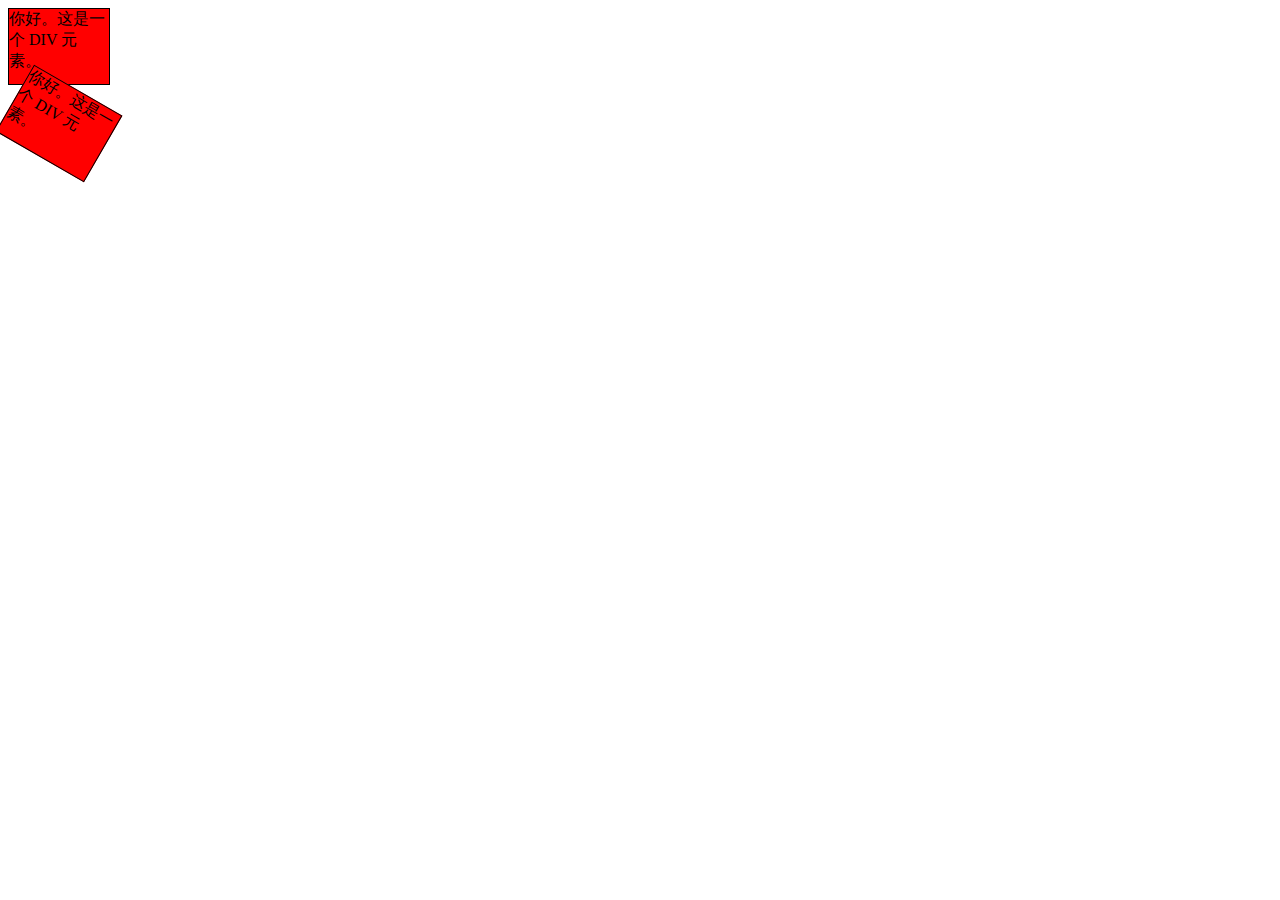
<file: src/main/resources/static/test.html>
<!DOCTYPE html>
<html>
<head>
    <meta charset="utf-8">
    <title>菜鸟教程(runoob.com)</title>
    <style>
div
{
	width:100px;
	height:75px;
	background-color:red;
	border:1px solid black;
}
div#div2
{
	transform:rotate(30deg);
	-ms-transform:rotate(30deg); /* IE 9 */
	-webkit-transform:rotate(30deg); /* Safari and Chrome */
}
</style>
</head>
<body>

<div>你好。这是一个 DIV 元素。</div>

<div id="div2">你好。这是一个 DIV 元素。</div>

</body>
</html>
</file>
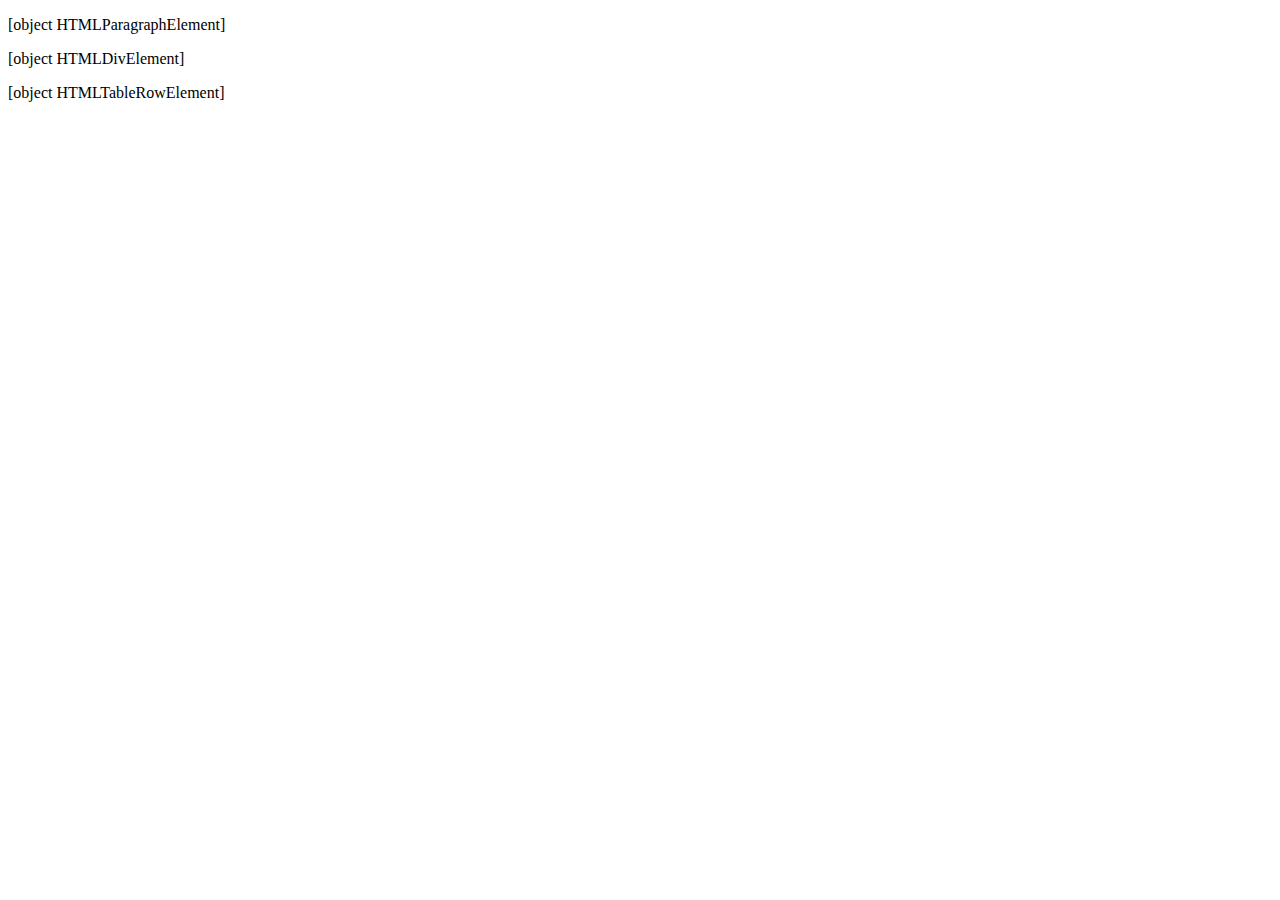
<file: src/main/resources/static/nej/src/base/demo/element.html>
<!DOCTYPE html>
<html>
  <head>
    <title>element demo</title>
    <meta charset="utf-8" />
    <script>
      function log(m){
          var p = document.createElement('p');
          p.innerHTML = m;
          document.body.appendChild(p);
      }
    </script>
  </head>
  <body>
    
    <script src="../../define.js"></script>
    <script>
      NEJ.define([
          'base/element'
      ],function(_e){
          // create element and get by id
          var _div = _e._$create('div');
          _div.innerHTML = '<p id="a">aaaa</p>';
          log(_e._$get('a'));
          // get element after set element id in memory
          var _div = document.createElement('div');
          var _id = _e._$id(_div);
          log(_e._$get(_id));
          // parse element
          log(_e._$html2node('<TR><td>col1</td><td>col2</td></TR>'));
      });
    </script>
  </body>
</html>
</file>
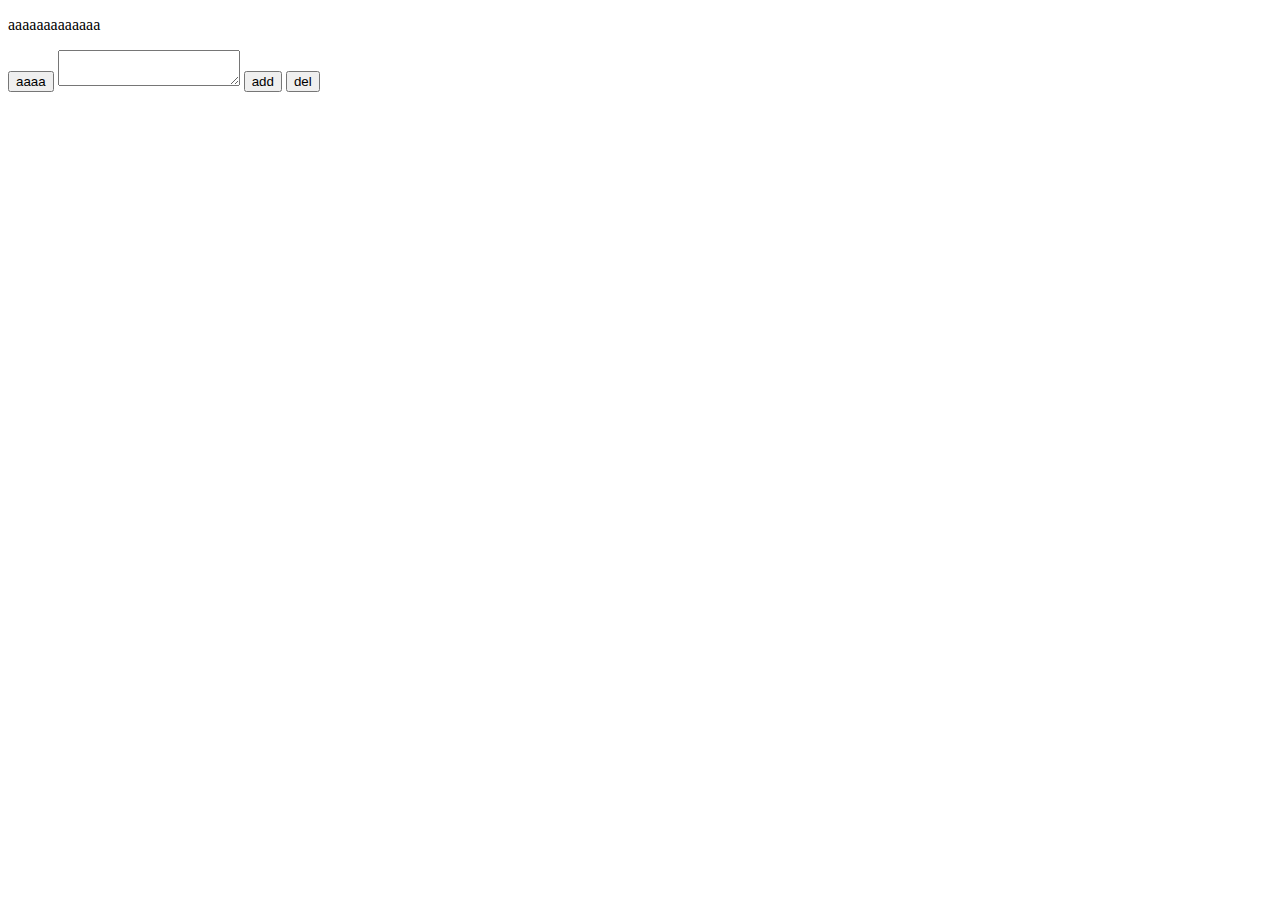
<file: src/main/resources/static/nej/src/base/demo/event.html>
<!DOCTYPE html>
<html>
  <head>
    <title>element demo</title>
    <meta charset="utf-8" />
    <script>
      function log(m){
          var p = document.createElement('p');
          p.innerHTML = m;
          document.body.appendChild(p);
      }
    </script>
  </head>
  <body>
    <div>
        <p id="abc">aaaaaaaaaaaaa</p>
    </div>
    <input type="button" value="aaaa" onclick="document.title=+new Date;"/>
    <textarea id="abcd"></textarea>
    <input type="button" value="add" id="btn-add"/>
    <input type="button" value="del" id="btn-del"/>
    <script src="../../define.js"></script>
    <script>
      NEJ.define([
          'base/event',
          'base/element'
      ],function(_v,_e){
//          _v._$addEvent(
//              document,'click',function(event){
//                  log('document '+(this==document));
//              }
//          );
//          _v._$addEvent(
//              document.body,'click',function(event){
//                  log('body '+(this==document.body));
//              }
//          );
//          _v._$addEvent(
//              'abc','click',function(event){
//                  log('abc '+(this.id=='abc'));
//              }
//          );
//          _v._$addEvent(
//              document,'propertychange',function(event){
//                  console.log(event.propertyName+'->'+document.title);
//              }
//          );
          var tx = _e._$get('abcd');
          var handler = function(){
              console.log('input ->'+tx.value);
          }
          _v._$addEvent('btn-add','click',function(){
              document.body.appendChild(tx);
              _v._$addEvent(tx,'input',handler);
          });
          _v._$addEvent('btn-del','click',function(){
              _v._$delEvent(tx,'input',handler);
              _e._$removeByEC(tx);
              tx.value = '';
          });
      });
    </script>
  </body>
</html>
</file>
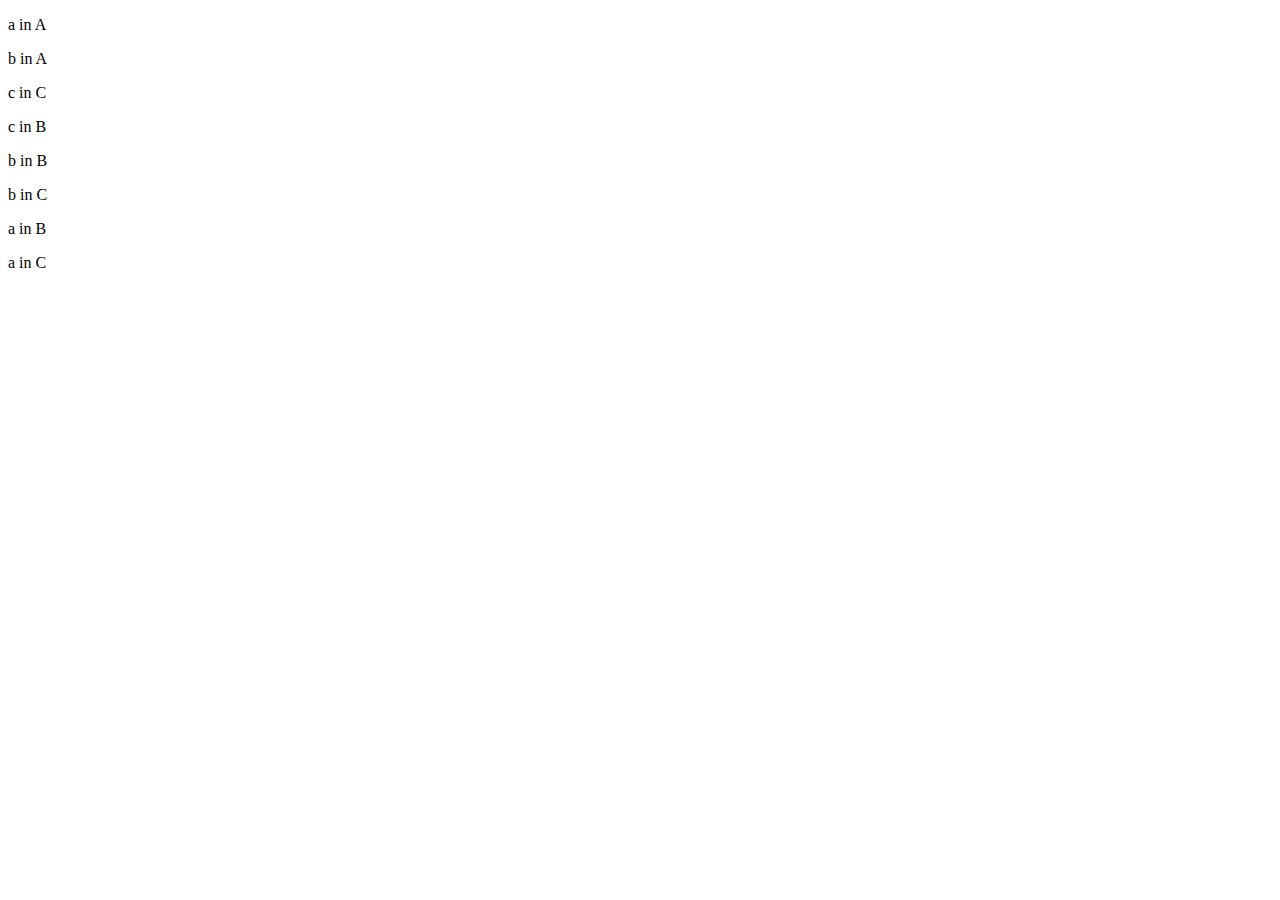
<file: src/main/resources/static/nej/src/base/demo/klass.html>
<!DOCTYPE html>
<html>
  <head>
    <title>klass demo</title>
    <meta charset="utf-8" />
    <script>
      function log(m){
          var p = document.createElement('p');
          p.innerHTML = m;
          document.body.appendChild(p);
      }
    </script>
  </head>
  <body>
    <script src="../../define.js"></script>
    <script>
      NEJ.define([
          'base/klass',
          'util/event'
      ],function(_k,_t,p){
          p.A = _k._$klass();
          var pro = p.A._$extend(_t._$$EventTarget);
          pro.a = function(){
              log('a in A');
              this.b();
          };
          pro.b = function(){
              log('b in A');
          };

          p.B = _k._$klass();
          var pro = p.B._$extend(p.A);
          pro.a = function(){
              this.__super();
              log('a in B');
          };
          pro.b = function(){
              this.__super();
              this.c();
              log('b in B');
          };
          pro.c = function(){
              log('c in B');
          };

          p.C = _k._$klass();
          var pro = p.C._$extend(p.B);
          pro.a = function(){
              this.__super();
              log('a in C');
          };
          pro.b = function(){
              this.__super();
              log('b in C');
          };
          pro.c = function(){
              log('c in C');
              this.__super();
          };


          var c = p.C._$allocate();
          c.a();
      });
    </script>
  </body>
</html>
</file>
